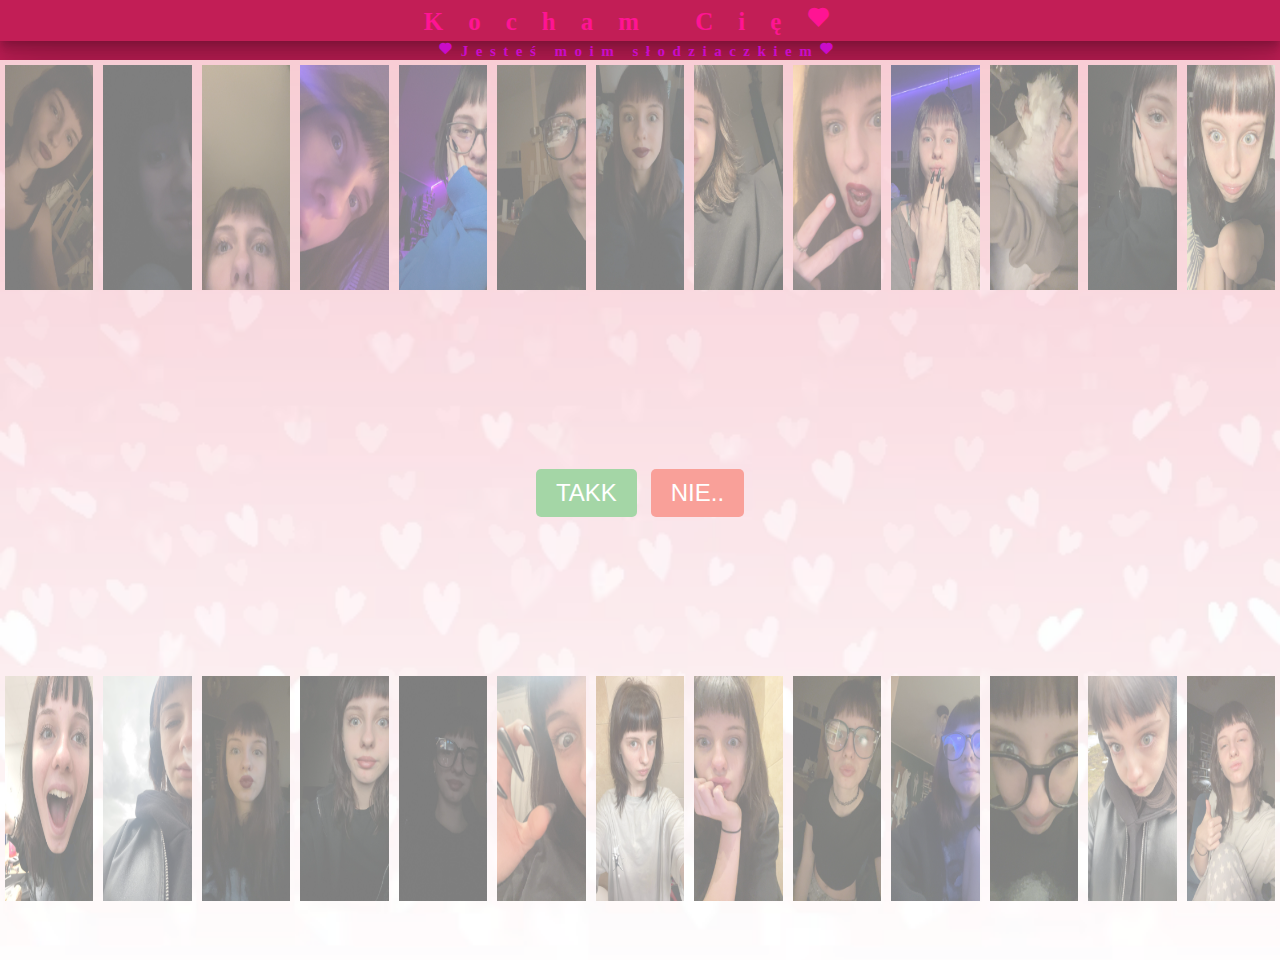
<file: NA WALENTRYNKI (MOJE)/index.html>
<!DOCTYPE html>
<html lang="pl">
<head>
    <meta charset="UTF-8">
    <meta name="viewport" content="width=device-width, initial-scale=1.0">
    <title>Kocham cię  </title>
    <link href='https://unpkg.com/boxicons@2.1.4/css/boxicons.min.css' rel='stylesheet'>
    <link rel="stylesheet" href="style.css">
</head>
<body>
<script>
      const messages = [
      "Napewno?",
      "Ale czy jestes pewna?",
      "Prosze..",
      "Bede smutny",
      "NO okej.. przestane pyrać..",
      "HAAHAHAA zartowalem. Proszeeee zostan",
      "PROSZEEEE..",
      "BARDZO PROSZE."
                      ];

  let messageIndex = 0;

  function handleNoClick() {
      const noButton = document.querySelector('.no-button');
      const yesButton = document.querySelector('.yes-button');
      noButton.textContent = messages[messageIndex];
      messageIndex = (messageIndex + 1) % messages.length;
      const currentSize = parseFloat(window.getComputedStyle(yesButton).fontSize);
      yesButton.style.fontSize = `${currentSize * 1.5}px`;
}
function handleYesClick() {
    window.location.href = "tak_index.html";
}
</script>
    <header class="header">
        <h2>Kocham Cię<i class='bx bxs-heart'></i></h1>
        <h6><i class='bx bxs-heart'></i>Jesteś moim słodziaczkiem<i class='bx bxs-heart'></i></h6>
    </header>
<div class="background">  
    <main>
        <div class="container">
            <div class="top ">
              <div class="box"><img src="Snapchat-1034970482.jpg" alt=""></div>
              <div class="box"><img src="Snapchat-1133395373.jpg" alt=""></div>
              <div class="box"><img src="Snapchat-1152355866.jpg" alt=""></div>
              <div class="box"><img src="Snapchat-1155257056.jpg" alt=""></div>
              <div class="box"><img src="Snapchat-1265704856.jpg" alt=""></div>
              <div class="box"><img src="Snapchat-1294627302.jpg" alt=""></div>
              <div class="box"><img src="Snapchat-134989515.jpg" alt=""></div>
              <div class="box"><img src="Snapchat-1363244916.jpg" alt=""></div>
              <div class="box"><img src="Snapchat-1744511005.jpg" alt=""></div>
              <div class="box"><img src="Snapchat-1750976015.jpg" alt=""></div>
              <div class="box"><img src="Snapchat-1922061109.jpg" alt=""></div>
              <div class="box"><img src="Snapchat-2012880580.jpg" alt=""></div>
              <div class="box"><img src="Snapchat-2050790806.jpg" alt=""></div>
            </div> 
        <div class="buttons">
          <button class="yes-button" onclick="handleYesClick()">TAKK</button>
          <button class="no-button" onclick="handleNoClick()">NIE..</button>
        </div>
        <!-- <div class="gif-container">
          <img src="https://media1.giphy.com/media/v1.Y2lkPTc5MGI3NjExbW5lenZyZHI5OXM2eW95b3pmMG40cWVrMDhtNjVuM3A4dGNxa2g2dSZlcD12MV9pbnRlcm5hbF9naWZfYnlfaWQmY3Q9cw/VM1fcpu2bKs1e2Kdbj/giphy.gif" alt="left-gif" class="gif left-gif">
          <img src="https://media1.giphy.com/media/v1.Y2lkPTc5MGI3NjExbW5lenZyZHI5OXM2eW95b3pmMG40cWVrMDhtNjVuM3A4dGNxa2g2dSZlcD12MV9pbnRlcm5hbF9naWZfYnlfaWQmY3Q9cw/VM1fcpu2bKs1e2Kdbj/giphy.gif" alt="right-gif" class="gif right-gif">
          <img src="https://media1.giphy.com/media/v1.Y2lkPTc5MGI3NjExbW5lenZyZHI5OXM2eW95b3pmMG40cWVrMDhtNjVuM3A4dGNxa2g2dSZlcD12MV9pbnRlcm5hbF9naWZfYnlfaWQmY3Q9cw/VM1fcpu2bKs1e2Kdbj/giphy.gif" alt="right-gif" class="gif right-gif">
          <img src="https://media1.giphy.com/media/v1.Y2lkPTc5MGI3NjExbW5lenZyZHI5OXM2eW95b3pmMG40cWVrMDhtNjVuM3A4dGNxa2g2dSZlcD12MV9pbnRlcm5hbF9naWZfYnlfaWQmY3Q9cw/VM1fcpu2bKs1e2Kdbj/giphy.gif" alt="right-gif" class="gif right-gif">
          <img src="https://media1.giphy.com/media/v1.Y2lkPTc5MGI3NjExbW5lenZyZHI5OXM2eW95b3pmMG40cWVrMDhtNjVuM3A4dGNxa2g2dSZlcD12MV9pbnRlcm5hbF9naWZfYnlfaWQmY3Q9cw/VM1fcpu2bKs1e2Kdbj/giphy.gif" alt="right-gif" class="gif right-gif">
          <img src="https://media1.giphy.com/media/v1.Y2lkPTc5MGI3NjExbW5lenZyZHI5OXM2eW95b3pmMG40cWVrMDhtNjVuM3A4dGNxa2g2dSZlcD12MV9pbnRlcm5hbF9naWZfYnlfaWQmY3Q9cw/VM1fcpu2bKs1e2Kdbj/giphy.gif" alt="right-gif" class="gif right-gif">
          <img src="https://media1.giphy.com/media/v1.Y2lkPTc5MGI3NjExbW5lenZyZHI5OXM2eW95b3pmMG40cWVrMDhtNjVuM3A4dGNxa2g2dSZlcD12MV9pbnRlcm5hbF9naWZfYnlfaWQmY3Q9cw/VM1fcpu2bKs1e2Kdbj/giphy.gif" alt="right-gif" class="gif right-gif">
          <img src="https://media1.giphy.com/media/v1.Y2lkPTc5MGI3NjExbW5lenZyZHI5OXM2eW95b3pmMG40cWVrMDhtNjVuM3A4dGNxa2g2dSZlcD12MV9pbnRlcm5hbF9naWZfYnlfaWQmY3Q9cw/VM1fcpu2bKs1e2Kdbj/giphy.gif" alt="right-gif" class="gif right-gif">
          <img src="https://media1.giphy.com/media/v1.Y2lkPTc5MGI3NjExbW5lenZyZHI5OXM2eW95b3pmMG40cWVrMDhtNjVuM3A4dGNxa2g2dSZlcD12MV9pbnRlcm5hbF9naWZfYnlfaWQmY3Q9cw/VM1fcpu2bKs1e2Kdbj/giphy.gif" alt="right-gif" class="gif right-gif">
          <img src="https://media1.giphy.com/media/v1.Y2lkPTc5MGI3NjExbW5lenZyZHI5OXM2eW95b3pmMG40cWVrMDhtNjVuM3A4dGNxa2g2dSZlcD12MV9pbnRlcm5hbF9naWZfYnlfaWQmY3Q9cw/VM1fcpu2bKs1e2Kdbj/giphy.gif" alt="right-gif" class="gif right-gif">
          <img src="https://media1.giphy.com/media/v1.Y2lkPTc5MGI3NjExbW5lenZyZHI5OXM2eW95b3pmMG40cWVrMDhtNjVuM3A4dGNxa2g2dSZlcD12MV9pbnRlcm5hbF9naWZfYnlfaWQmY3Q9cw/VM1fcpu2bKs1e2Kdbj/giphy.gif" alt="right-gif" class="gif right-gif">
      </div> -->
            <div class="bottom">
            <div class="box"><img src="Snapchat-2118658290.jpg" alt=""></div>
            <div class="box"><img src="Snapchat-297953105.jpg" alt=""></div>
            <div class="box"><img src="Snapchat-374771901.jpg" alt=""></div>
            <div class="box"><img src="Snapchat-543913452.jpg" alt=""></div>
            <div class="box"><img src="Snapchat-548683718.jpg" alt=""></div>
            <div class="box"><img src="Snapchat-643180852.jpg" alt=""></div>
            <div class="box"><img src="Snapchat-67008547.jpg" alt=""></div>
            <div class="box"><img src="Snapchat-746305943.jpg" alt=""></div>
            <div class="box"><img src="Snapchat-754908508.jpg" alt=""></div>
            <div class="box"><img src="Snapchat-885548085.jpg" alt=""></div>
            <div class="box"><img src="Snapchat-908618267.jpg" alt=""></div>
            <div class="box"><img src="Snapchat-923682082.jpg" alt=""></div>
            <div class="box"><img src="Snapchat-935660360.jpg" alt=""></div>
            </div>
          </div>
  
    </main>
    <footer class="footer"> 
    </footer>
</div>
</body>
</html>
</file>
<file: NA WALENTRYNKI (MOJE)/style.css>
* {
    margin: 0;
    padding: 0;
    overflow: hidden;
    border-radius: 0;
}


.header{
  background-color: rgb(194, 30, 86);
}
.header h2 {
    padding:  5px;
    color: deeppink;
    text-align: center;
    letter-spacing: 1em;
    font-size: 25px;
    box-shadow: rgba(0, 0, 0, 0.25) 0px 54px 55px, rgba(0, 0, 0, 0.12) 0px -12px 30px, rgba(0, 0, 0, 0.12) 0px 4px 6px, rgba(0, 0, 0, 0.17) 0px 12px 13px, rgba(0, 0, 0, 0.09) 0px -3px 5px;
}

.header h6 {
    color: rgb(201, 12, 201);
    text-align: center;
    letter-spacing: 0.5em;
    font-size: 15px;
    
}

.background {
    position: absolute;
    height: 100vh;
    width: 100vw;
    background-image: url('serduszka_background.avif');
    background-size: cover;
    background-position: center;
    opacity: 0.5;
    z-index: -1; 
}

.container {
  display: flex;
  flex-direction: column; /* Stack the top and bottom sections vertically */
  justify-content: space-between; /* Spread out the top and bottom sections */
  height: 94vh; /* Make the container take the full height of the viewport */
}

.top, .bottom {
  display: flex;
  justify-content: space-around; 
  width: 100%;
}
.box > img {
  width: 135px;
  height: 225px;

}

.box {
  margin: 5px;
  display: flex;
  justify-content: center;
  align-items: center;
  color: white;
  text-align: center;
}
 .container {
  text-align: center;
}

.buttons {
  margin-top: 20px;
}

.yes-button {
  font-size: 1.5em;
  padding: 10px 20px;
  margin-right: 10px;
  background-color: #4caf50;
  color: white;
  border: none;
  border-radius: 5px;
  cursor: pointer;
}

.no-button {
  font-size: 1.5em;
  padding: 10px 20px;
  background-color: #f44336;
  color: white;
  border: none;
  border-radius: 5px;
  cursor: pointer;
}

.gif-container {
  display: flex;
  justify-content: space-evenly; 
  width: 100%;  
  align-items: center;
}

.gif {
  width: 200px;  
  height: 150px;  
}

.left-gif {
  margin-right: 25px; 
}

.right-gif {
  margin-left: 25px;  
}
</file>
